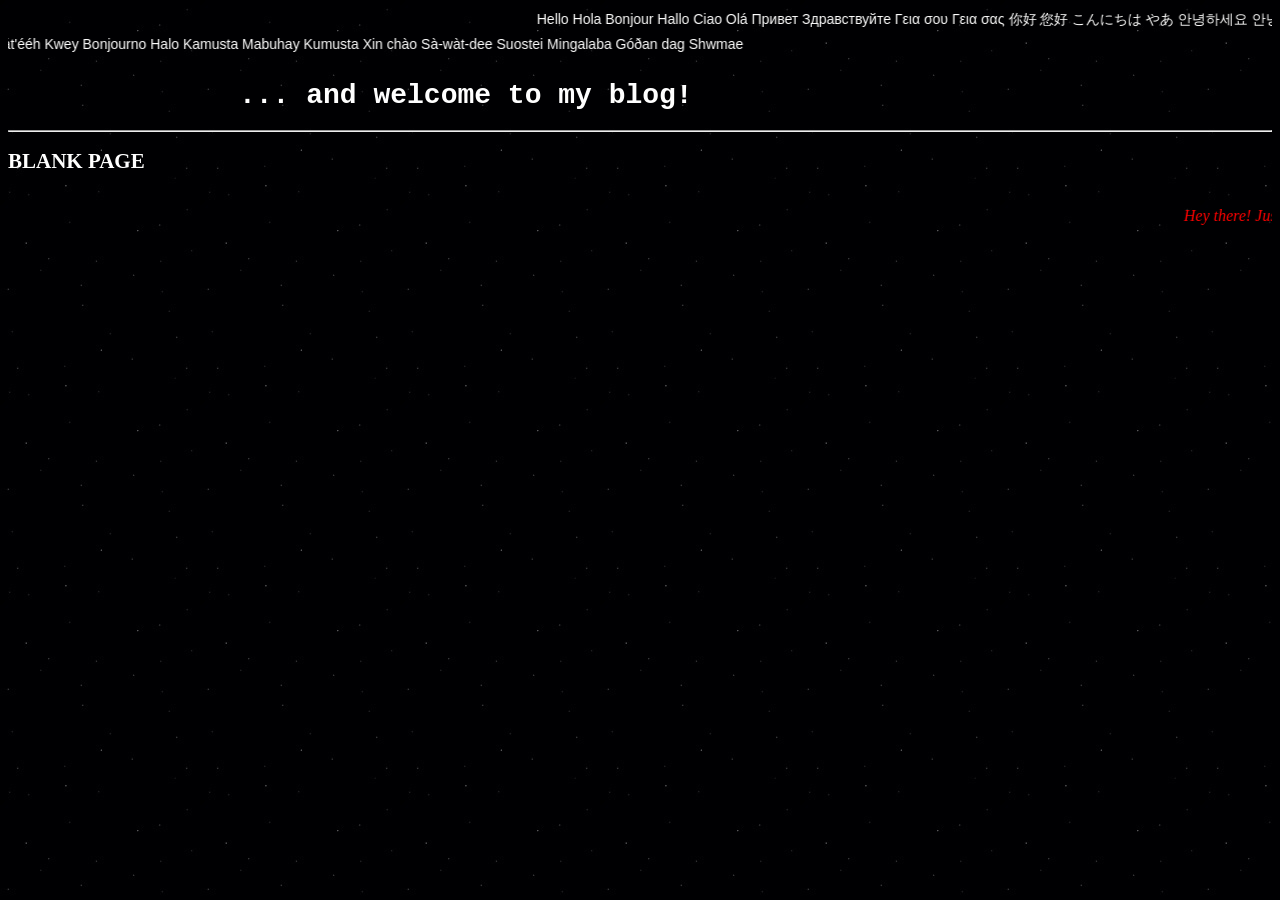
<file: blank.html>
<!DOCTYPE html>
<html lang="en">
  <head>
     <link rel="stylesheet" href="./assets/css/style.css">
    <meta description="Hey! Welcome to the Tor everyday blog... where we talk about tor.Main author is fl3p. And yeah. Please visit this blog :D">
    <meta name="viewport" content="width=device-width, initial-scale=1.0">
    <meta http-equiv="X-UA-Compatible" content="ie=edge">
    <title>Tor everyday</title>
    <link rel="icon" href="../torblog/favicon.ico" type="image/x-icon">
    <link href="https://fonts.googleapis.com/css2?family=Noto+Sans&display=swap" rel="stylesheet">
    
  </head>
  <body>
    
  <div>
      <div>
        <marquee behavior="scroll" direction="left" scrollamount="50">     Hello Hola Bonjour Hallo Ciao Olá     Привет Здравствуйте Γεια σου Γεια σας 你好 您好     こんにちは やあ 안녕하세요 안녕 สวัสดดี Xin chào     Chào bạn नमस्ते नमस्कार ਸਤ ਸ੍ਰੀ ਅਕਾਲ নমস্কার     السلام عليكم مرحبا שלום سلام Merhaba Selam     Привіт Вітаю Բարեւ Բարև ձեզ გამარჯობა გამარჯობათ     Ahoj Čau Dobrý deň Hej Hallå Hei     Hej Moi Tere Sveiki Labas Kaixo     Kaixo Olá Halló Hæ Goddag God morgen     Goedendag Hallo Dag Hoi Servus Grüß Gott     Szia Jó napot Cześć Dzień dobry Witaj Здравей     Добър ден Здраво Добар дан Përshëndetje Tungjatjeta Salut     Bună Добрий день Мир вам Namaste Salaam Jambo     Sawubona Molo Salam Selam aleikum Habari Karibu     Kia ora Hālo Mālō e lelei Talofa Bula Yá'át'ééh     Kwey Bonjourno Halo Kamusta Mabuhay Kumusta     Xin chào Sà-wàt-dee Suostei Mingalaba Góðan dag Shwmae </marquee>

         <marquee behavior="scroll" direction="right" scrollamount="50">     Hello Hola Bonjour Hallo Ciao Olá     Привет Здравствуйте Γεια σου Γεια σας 你好 您好     こんにちは やあ 안녕하세요 안녕 สวัสดดี Xin chào     Chào bạn नमस्ते नमस्कार ਸਤ ਸ੍ਰੀ ਅਕਾਲ নমস্কার     السلام عليكم مرحبا שלום سلام Merhaba Selam     Привіт Вітаю Բարեւ Բարև ձեզ გამარჯობა გამარჯობათ     Ahoj Čau Dobrý deň Hej Hallå Hei     Hej Moi Tere Sveiki Labas Kaixo     Kaixo Olá Halló Hæ Goddag God morgen     Goedendag Hallo Dag Hoi Servus Grüß Gott     Szia Jó napot Cześć Dzień dobry Witaj Здравей     Добър ден Здраво Добар дан Përshëndetje Tungjatjeta Salut     Bună Добрий день Мир вам Namaste Salaam Jambo     Sawubona Molo Salam Selam aleikum Habari Karibu     Kia ora Hālo Mālō e lelei Talofa Bula Yá'át'ééh     Kwey Bonjourno Halo Kamusta Mabuhay Kumusta     Xin chào Sà-wàt-dee Suostei Mingalaba Góðan dag Shwmae </marquee>
      </div>
  </div>
    <main>
      
    <h1>  ⠀⠀⠀⠀⠀⠀⠀⠀⠀⠀⠀... and welcome to my blog!</h1>
    </main>

    <hr class="divider"></hr>
  <div class="blogfont">
      <div class="blogtitle">
      <h2>BLANK PAGE</h2>
      <br>
      <marquee class="alarm" class="italic">Hey there! Just wanted to inform you that this is my first post!</marquee>
      </div>
  </div>
  </body>
</html>
</file>
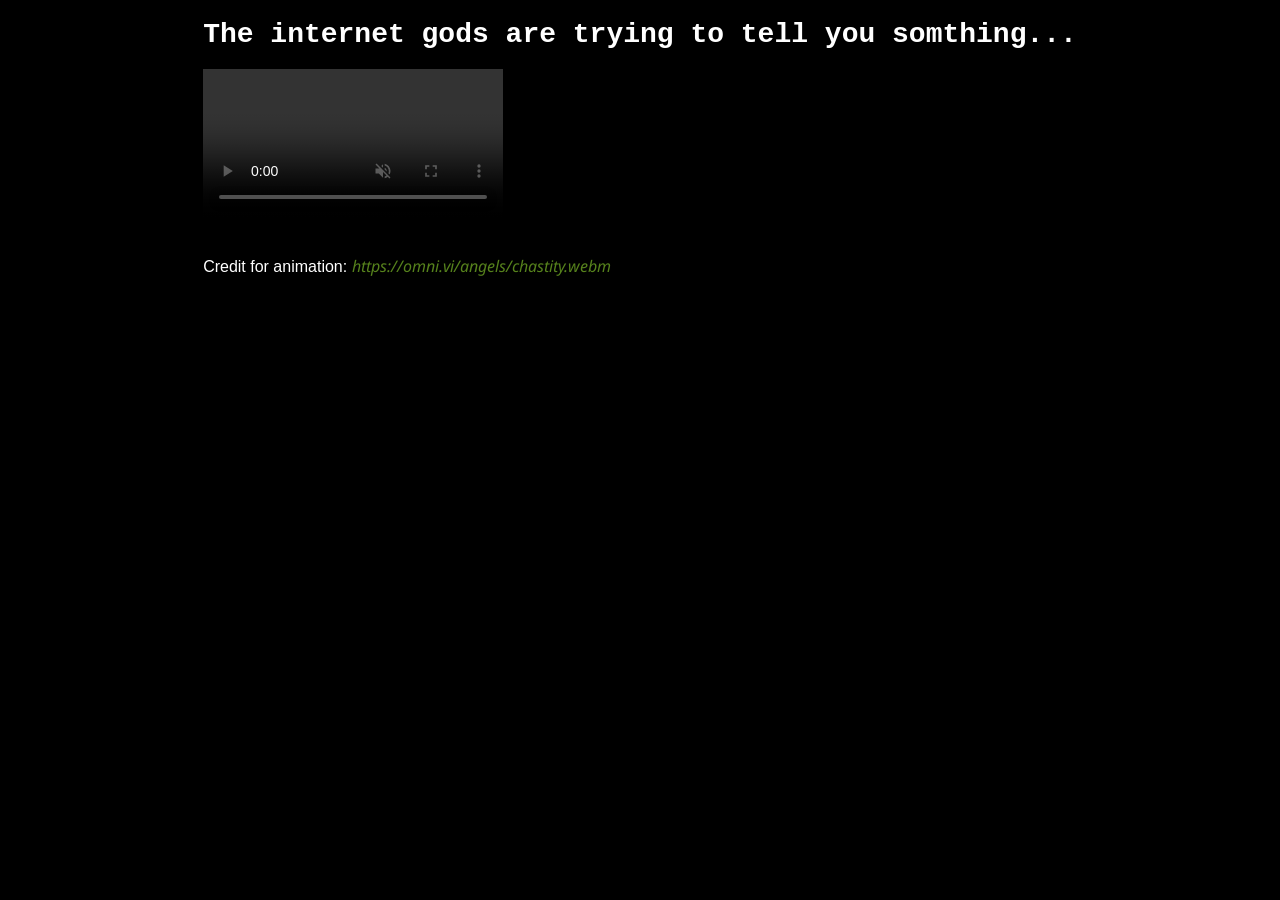
<file: hidden.html>
<!DOCTYPE html>
<html lang="en">
  <head>
     <link rel="stylesheet" href="./assets/css/hidden.css">
    <meta description="Hey! Welcome to the Tor everyday blog... where we talk about tor.Main author is fl3p. And yeah. Please visit this blog :D">
    <meta name="viewport" content="width=device-width, initial-scale=1.0">
    <meta http-equiv="X-UA-Compatible" content="ie=edge">
    <title>Rabbit hole</title>
    <link rel="icon" href="../torblog/question.jpg" type="image/x-icon">
    <link href="https://fonts.googleapis.com/css2?family=Noto+Sans&display=swap" rel="stylesheet">
    
  </head>
  <body>
    
    <main>
      <h1>The internet gods are trying to tell you somthing...</h1>
      <div>
        <a href="./divedeeper.html"> <video autoplay="" loop="" muted="" playsinline="" preload="auto" disablepictureinpicture="true" class="angel" src="https://omni.vi/angels/chastity.webm"width="" height="" controls> </video> </a>  
      </div>
      <br> 
      <p>Credit for animation: <a src="https://omni.vi/angels/chastity.webm">https://omni.vi/angels/chastity.webm</a></p>
    </main>

      </div>
  </div>
  </body>
</html>
</file>
<file: assets/css/style.css>
* {
  box-sizing: border-box;
}

.blogtitle {

  font-family: Georgia, "Times New Roman", serif;
}

@font-face {
  font-family: 'Noto Sans';
  font-style: normal;
  font-weight: 400;
  font-stretch: 100%;
  font-display: swap;
  src: url(../fonts/noto.woff2) format('woff2');
  unicode-range: U+0460-052F, U+1C80-1C8A, U+20B4, U+2DE0-2DFF, U+A640-A69F, U+FE2E-FE2F;
}


.blogtitleitalic {
  
  font-family: Georgia, "Times New Roman", serif;
  font-style: italic;
  }

.blogfont {
    font-family: "Courier New", Courier, monospace;
}

.social-box{
	float: left;
}



h1 {

  font-family: "Courier New",Courier, monospace;
}


.social-icon-rounded{}
.social-icon-rounded li{
	display: inline-block;
	left-margin: 50px;
  overflow: hidden;
}
.social-icon-rounded li:last-child{
	margin-right: -50;
}
.social-icon-rounded li a{
	display: inline-block;
	width: 40px;
	height: 40px;
	line-height: 40px;
	text-align: bottom
  font-size: 18px;
	color: #53a92c;
	border: 2px solid #53a92c;
	border-radius: 100%;
	overflow: hidden;
}

.hidden{
   /* color:#EBEBBE */ 
    color: black;
}


.cenmgwt{
  color:white;
  font-size: 14px;
  font-family: "Noto Sans", sans-serif;
  margin: 0;
  padding: 0;
  display: flex;
  justify-content: center;
  align-items: baseline;
}


.shcen{
  color:white;
  font-size: 14px;
  font-family: "Noto Sans", sans-serif;
  margin: 0;
  padding: 0;
  height: 0px;
  display: flex;
  justify-content: center;
  align-items: baseline;
}
.cen{
  color:white;
  font-size: 14px;
  font-family: "Noto Sans", sans-serif;
  margin: 0;
  padding: 0;
  height: 1vh;
  display: flex;
  justify-content: center;
  align-items: baseline;
}

.social-icon-rounded li a:hover{
	background: #53a92c;
	border: 2px solid #53a92c;
	color: #fff;
  margin-left: 50px;
} 

 .badge {
  width: 80px;
  height: 15px;
  left-margin: 900;
}


img {
  left-margin: 0px;
  right-margin: 0px;
}



.mark {
    font-family: "Workbench", monospace;
}


body {
  color:white;
  font-size: 14px;
  /*background-color: #EBEBBE; */
  background-image: url(../images/stars.jpg);
  font-family: "Noto Sans", sans-serif;
}

p {
  font-size: 16px;
  font-family: monospace;
}

.alarm {
  font-size: 16px;
  color: red;
  font-style: italic;
}

.t {
  color: #6276F9;

}


.red {
  color: red;
}

a {
  color: #56821c;
  font-style: italic;
  text-decoration: none;
}

.b {
  font-style: bold;

}

.italic {
  font-style: italic;
}

.tor {

  color: #C011F7;
}

.blogo {
    width: 100px;
    height: 15px;
}







.header {
  background-color: #f1f1f1;
  padding: 30px;
  text-align: center;
  font-size: 35px;
}

.row {
  display: -webkit-flex;
  display: flex;
}

.column {
  -webkit-flex: 1;
  -ms-flex: 1;
  flex: 1;
  padding: 10px;
}


.footer {
  background-color: #f1f1f1;
  padding: 10px;
  text-align: center;
}

@media (max-width: 600px) {
  .row {
    -webkit-flex-direction: column;
    flex-direction: column;
  }
}
</file>
<file: assets/css/hidden.css>
* {
  box-sizing: border-box;
}

.blogtitle {

  font-family: Georgia, "Times New Roman", serif;
}

@font-face {
  font-family: 'Noto Sans';
  font-style: normal;
  font-weight: 400;
  font-stretch: 100%;
  font-display: swap;
  src: url(../fonts/noto.woff2) format('woff2');
  unicode-range: U+0460-052F, U+1C80-1C8A, U+20B4, U+2DE0-2DFF, U+A640-A69F, U+FE2E-FE2F;
}


.blogtitleitalic {
  
  font-family: Georgia, "Times New Roman", serif;
  font-style: italic;
  }

.blogfont {
    font-family: "Courier New", Courier, monospace;
}

.social-box{
	float: left;
}



h1 {

  font-family: "Courier New",Courier, monospace;
}


.social-icon-rounded{}
.social-icon-rounded li{
	display: inline-block;
	left-margin: 50px;
  overflow: hidden;
}
.social-icon-rounded li:last-child{
	margin-right: -50;
}
.social-icon-rounded li a{
	display: inline-block;
	width: 40px;
	height: 40px;
	line-height: 40px;
	text-align: bottom
  font-size: 18px;
	color: #53a92c;
	border: 2px solid #53a92c;
	border-radius: 100%;
	overflow: hidden;
}


.social-icon-rounded li a:hover{
	background: #53a92c;
	border: 2px solid #53a92c;
	color: #fff;
  margin-left: 50px;
} 


img {
  border-radius: 12px;
  left-margin: 0px;
  right-margin: 0px;
}


.mark {
    font-family: "Workbench", monospace;
}


.angel{
  margin: 0 auto
  display: flex; justify-content: center; align-items: center
}


body {
  color:white;
  font-size: 14px;
  background-color: black;
  font-family: "Noto Sans", sans-serif;
  margin: 0;
  padding: 0;
  height: 100vh;
  display: flex;
  justify-content: center;
  align-items: baseline;
}

p {
  font-size: 16px;
}

.alarm {
  font-size: 16px;
  color: red;
  font-style: italic;
}

.t {
  color: #6276F9;

}


.red {
  color: red;
}

a {
  color: #56821c;
  font-style: italic;
  text-decoration: none;
}

.b {
  font-style: bold;

}

.italic {
  font-style: italic;
}

.tor {

  color: #C011F7;
}

.blogo {
    width: 100px;
    height: 15px;
}







.header {
  background-color: #f1f1f1;
  padding: 30px;
  text-align: center;
  font-size: 35px;
}

.row {
  display: -webkit-flex;
  display: flex;
}

.column {
  -webkit-flex: 1;
  -ms-flex: 1;
  flex: 1;
  padding: 10px;
}


.footer {
  background-color: #f1f1f1;
  padding: 10px;
  text-align: center;
}

@media (max-width: 600px) {
  .row {
    -webkit-flex-direction: column;
    flex-direction: column;
  }
}
</file>
